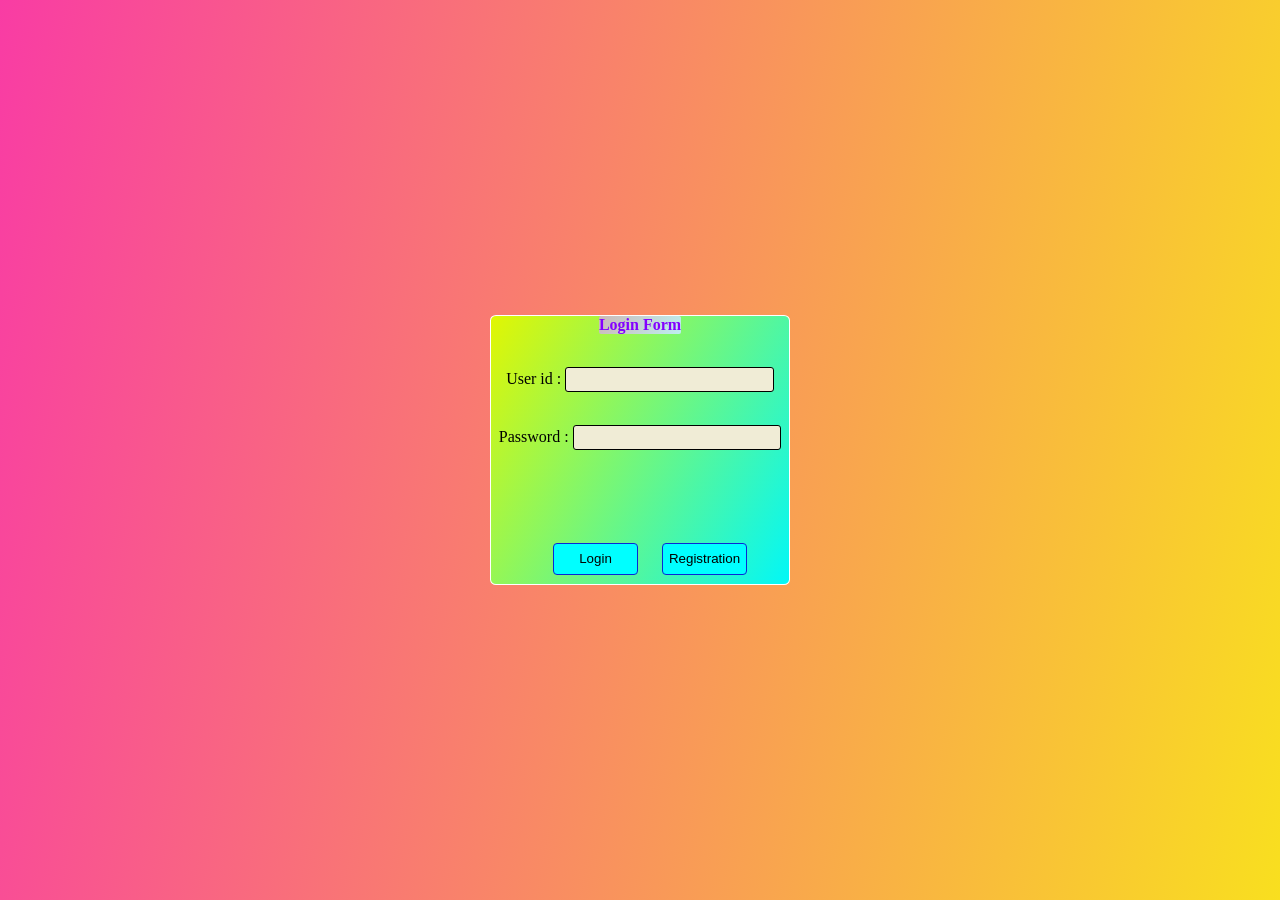
<file: login.html>
<!DOCTYPE html>
<html lang="en">
<head>
    <meta charset="UTF-8">
    <meta name="viewport" content="width=device-width, initial-scale=1.0">
    <title>Login page</title>
    <link rel="stylesheet" href="login.css">
</head>
<body>
    <div class="cf">
    <form>
       <div id="Lg1"><b>Login Form  </b> </div>  
        <br><br>
        User id : 

        <input type="text" name="user" id="us1">
        <br><br>
        Password : 
        <input type="password" name="pass" id="pass1" >
        <br><br>

        <button>Login</button>
        <button><a href="Reg.html">Registration</a></button>
    </form>
    </div>
</body>
</html>
</file>
<file: login.css>
* {
    margin: 0;
    padding: 0;
    box-sizing: border-box;
}

body{
   background: linear-gradient(100deg,rgb(249, 60, 164),rgb(249, 223, 31));
}
form{
    height: 270px;
    width: 300px;
    background:linear-gradient(120deg,rgb(225, 246, 2),rgb(2, 247, 247));
    border-radius: 2%;
    border: 1.5px solid white;
    /* display: inline-block;
    justify-content: center;
    justify-items: center; */
    text-align: center;
    /* margin-left: 35%;
    margin-top: 15%; */
    
}
#Lg1{
    background:linear-gradient(120deg,rgb(204, 185, 183),rgb(189, 238, 240)) ;
    display: inline-block ;
    border-radius: 2px;
    color: rgb(132, 0, 255);
  
}
button{
    height: 32px;
    width: 85px;
    background-color: aqua;
    border: 1px solid rgb(10, 38, 214);
    border-radius: 4px;
    margin-left: 20px;
    margin-top: 25%;
}
a{
    color: #000;
    text-decoration: none;
}

.cf{
    display: flex;
    justify-content: center;
    align-items: center;
    min-height: 100vh;
}
input{
    height: 25px;
    width: 70%;
    background-color: rgb(240, 236, 214);
    border: 1px solid black;
    border-radius: 3px;
    margin-top: 15px;
}
</file>
